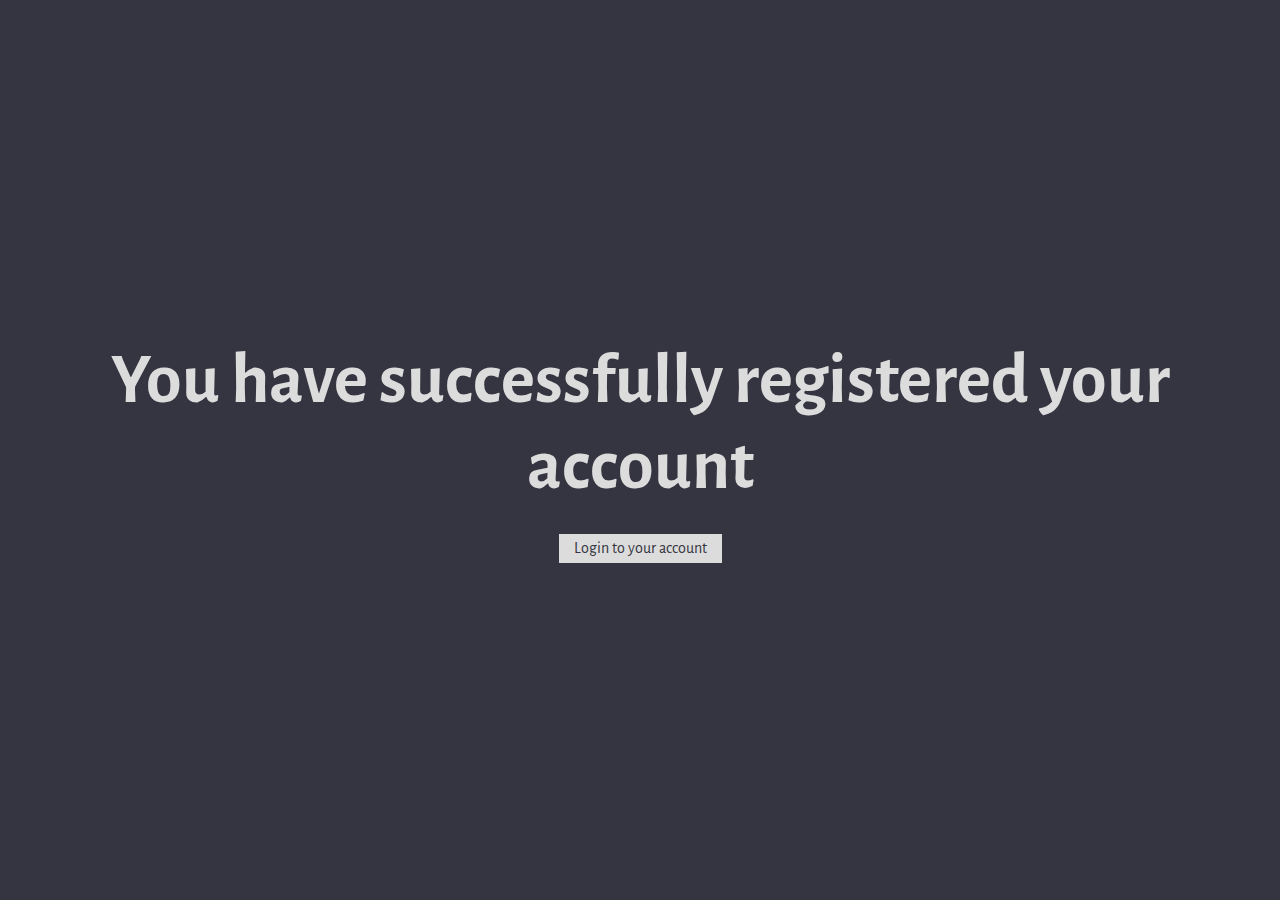
<file: client/confirm.html>
<!DOCTYPE html>
<html lang="en">
<head>
    <meta charset="UTF-8">
    <meta http-equiv="X-UA-Compatible" content="IE=edge">
    <meta name="viewport" content="width=device-width, initial-scale=1.0">
    <title>Document</title>
    <link rel="stylesheet" href="login.css">
</head>
<body>
    <h1 class="main-heading">You have successfully registered your account</h1>
    <!-- <button class="go-to-login-btn">Login to your account</button> -->
    <a href="index.html" class="go-to-login-btn">Login to your account</a>
</body>
</html>
</file>
<file: client/login.css>
@import url("https://fonts.googleapis.com/css2?family=Alegreya+Sans:wght@100;300;400;500;700;800;900&display=swap");

* {
  margin: 0;
  padding: 0;
  box-sizing: border-box;
  font-family: "Alegreya Sans", sans-serif;
}
body{
    background: #343541;
    display: flex;
    justify-content: center;
    align-items: center;
    flex-direction: column;
    height: 100vh;
}
.main-heading{
    color: #dcdcdc;
    font-size: 72px;
    text-align: center;
    margin-bottom: 25px;
}
.form{
    display: flex;
    justify-content: center;
    align-items: center;
    flex-direction: column;
    width: 450px;
    height: 300px;
    background: #40414F;
    gap: 10px;
}
.form-heading{
    font-size: 20px;
    color: #dcdcdc;
    margin-bottom: 20px;
}
.form-row{
    display: flex;
    flex-direction: column;
    justify-content: flex-start;
    width: 60%;
}
label{
    color: #dcdcdc;
}
input{
    font-size: 22px;
    padding: 5px 10px;
}
input:focus{
    outline: 0;
}
.submit-btn{
    padding: 5px 60px;
    font-size: 18px;
    background-color: #dcdcdc;
    border: none;
    margin-top: 10px;
    cursor: pointer;
}
.error-msg{
    color: red;
}
.switch-link{
    color: #dcdcdc;
    cursor: pointer;
}
.register-form{
    width: 450px;
    height: 400px;
    display: none;
}
.go-to-login-btn{
    text-decoration: none;
    background-color: #dcdcdc;
    padding: 5px 15px;
    color: #343541;
}
</file>
